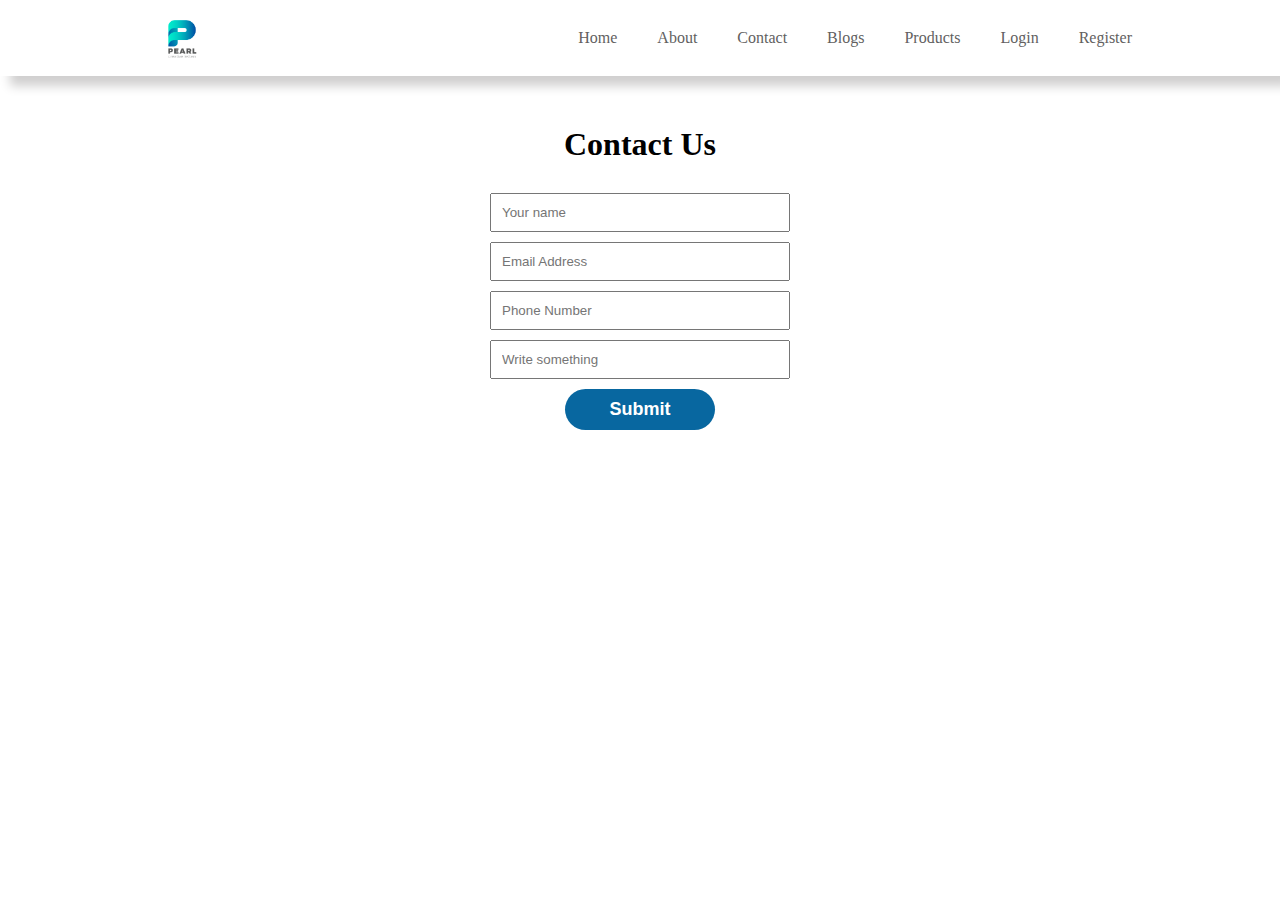
<file: contact.html>
<!DOCTYPE html>
<html lang="en">
<head>
    <meta charset="UTF-8">
    <meta http-equiv="X-UA-Compatible" content="IE=edge">
    <meta name="viewport" content="width=device-width, initial-scale=1.0">
    <link rel="stylesheet" href="css/style.css">
    <title>About</title>
</head>
<body>
    <header>
        <section class="header_section">
           <div class="row container">
            <a href="index.html" class="brand"> 
                <img src="./images/logo.png" alt="" srcset=""> 
            </a>
                <div class="menu">
                    <ul>
                        <li><a href="index.html">Home</a></li>
                        <li><a href="about.html">About</a></li>
                        <li><a href="contact.html">Contact</a></li>
                        <li><a href="blogs.html">Blogs</a></li>
                        <li><a href="products.html">Products</a></li>
                        <li><a href="logo.html">Login</a></li>
                        <li><a href="register.html">Register</a></li>
                    </ul>
                </div>
           </div>
        </section>
    </header>

   <section class="contactus-section">
    <div class="container">
        <div class="row">
            <div class="contact-inner-div">
                <h1>Contact Us</h1>
                <form action="">
                    <input type="text" placeholder="Your name">
                    <input type="text" placeholder="Email Address">
                    <input type="Number" placeholder="Phone Number">
                    <input type="text" placeholder="Write something">
                    <input class="btn" type="submit" value="Submit">
                </form>
            </div>
        </div>
    </div>
   </section>

</body>
</html>
</file>
<file: css/style.css>
@import url('https://fonts.googleapis.com/css2?family=DynaPuff:wght@400;500;600;700&family=Open+Sans:wght@300;400;500;600;700;800&display=swap');

*{
    padding: 0;
    margin: 0;
    box-sizing: border-box;
}

body {

}

img{
    max-width: 100%;
}

.header_section {
    box-shadow:  10px 10px 10px #d0cfcf;
             
}

.container {
    width: 80%;
    margin: auto;
}

.row{
    display: flex;
}

.brand img{
    width: 25%;
}

.menu{
    width: 75%;
    display: flex;
    align-items: center;
    margin: auto;
}

.menu ul{
    list-style: none;
    display: flex;
}

.menu ul li{
    padding-left: 10px;
    padding-right: 10px;
}

.menu ul li a{
    text-decoration: none;
    color:rgb(98, 95, 95);
    padding: 10px;
    border-radius: 40px;
    position: relative;
}

.menu ul li:hover a{
    background: #00D1C5;
    color:white;
    transition: all 0.3s ease;
}

.banner_section {
    min-height: 80vh;
    background: url(../images/aerial-view-kelingking-beach-nusa-penida-island-bali-indonesia.jpg) center center / cover rgb(0 0 0 / 25%);
    background-blend-mode: overlay;
    display: flex;
    justify-content:center;
}

.banner_section{
    color:rgb(245, 247, 249);
}


.banner_section h1{
    font-size:40px;
    margin-bottom: 20px;
    font-family: 'DynaPuff', cursive;
font-family: 'Open Sans', sans-serif;
}

.banner_section p{
    font-size:20px;
    width:500px;
}

.btn{
    width:150px;
    padding:13px 25px;
    font-size: 18px;
    font-weight:700;
    color: #0C85D4;
    border-radius: 50px;
    border:none;
    margin-top: 20px;
}

.about_section{
    padding-top: 50px;
}


.about_section .col-1{
    width: 50%;
    padding: 50px;
}

.about_section h1{
    text-align: center;
    padding: 20px 0px;
}

.about_section .col-1 img{
    width:100%;
}

.contactus-section .container .row{
   justify-content: center;
   padding:50px 0px;
}

.contactus-section h1{
    text-align: center;
    padding-bottom:20px;
}

input{
    display: block;
    width: 300px;
    padding:10px 10px;
    margin:10px 0px;
}

.contactus-section .btn{
    margin: auto;
    background: #0867A0;
    color: #fff;
    padding:10px 15px;
}
</file>
